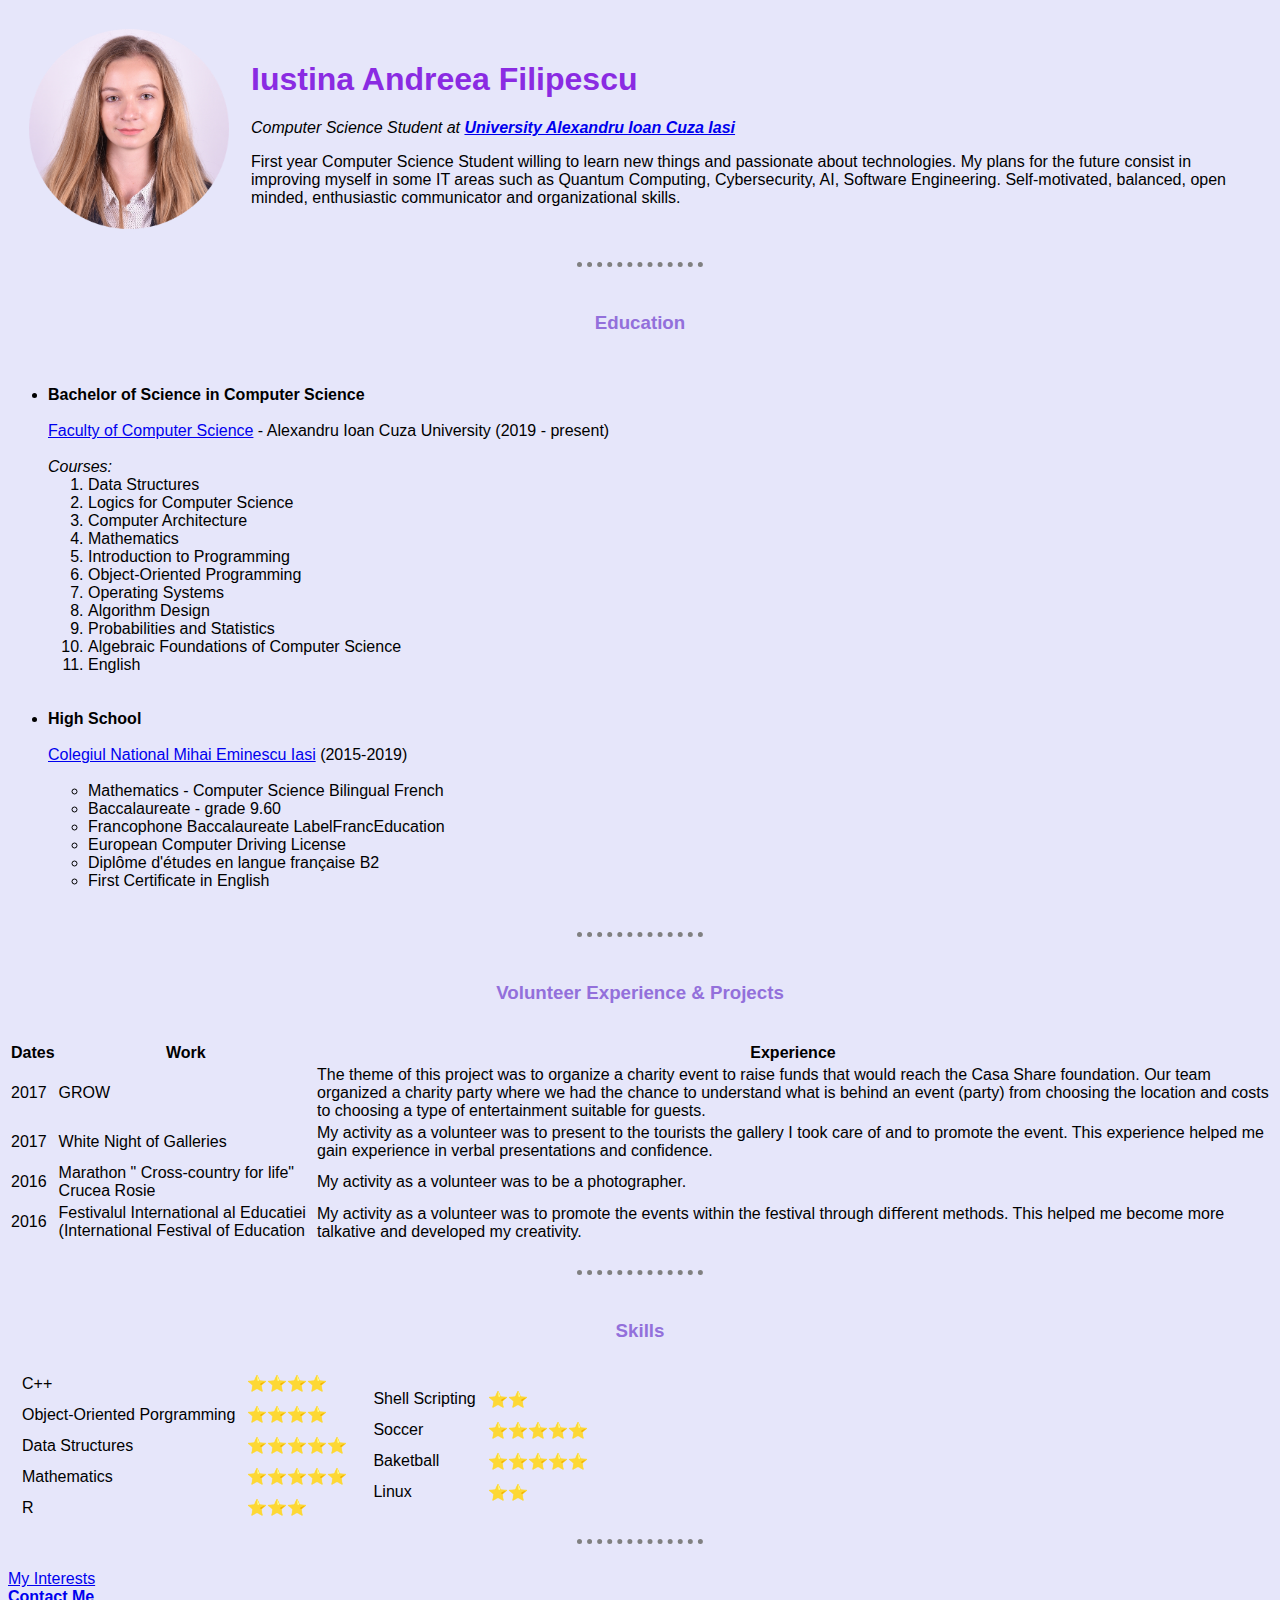
<file: index.html>
<!DOCTYPE html>
<html lang="en" dir="ltr">

<head>
  <meta charset="utf-8">
  <title>Iustina's Personal Site</title>
</head>
<link rel="stylesheet" href="css/styles.css">



<body>
  <table cellspacing="20">
    <tr>
      <td>
        <img src="iustina.png" height="200" alt="Iustina's Profile Picture">
      </td>

      <td>
        <h1>Iustina Andreea Filipescu</h1>
        <p><em>Computer Science Student at
            <strong> <a href="https://www.uaic.ro/"> University Alexandru Ioan Cuza Iasi </a></strong></em></p>
        <p>
          First year Computer Science Student willing to learn new things and passionate about technologies.
          My plans for the future consist in improving myself in some IT areas such as
          Quantum Computing, Cybersecurity, AI, Software Engineering.
          Self-motivated, balanced, open minded, enthusiastic communicator and organizational skills.
        </p>
      </td>

    </tr>
  </table>

  <hr noshade>
  <br>
  <h3>Education</h3>
  <br>
  <ul>

    <li><strong>Bachelor of Science in Computer Science</strong></li> <br>
    <a href="https://www.info.uaic.ro/"> Faculty of Computer Science</a> - Alexandru Ioan Cuza University (2019 - present) <br>
    <br> <em>Courses:</em>
    <ol>
      <li> Data Structures </li>
      <li> Logics for Computer Science </li>
      <li> Computer Architecture </li>
      <li> Mathematics </li>
      <li> Introduction to Programming </li>
      <li> Object-Oriented Programming </li>
      <li> Operating Systems </li>
      <li> Algorithm Design </li>
      <li> Probabilities and Statistics </li>
      <li> Algebraic Foundations of Computer Science </li>
      <li>English</li>
    </ol>
    <br><br>
    <li><strong>High School</strong></li> <br>
    <a href="http://cnmeiasi.ro/">Colegiul National Mihai Eminescu Iasi</a> (2015-2019)
    <ul>
      <br>
      <li>Mathematics - Computer Science Bilingual French</li>
      <li>Baccalaureate - grade 9.60</li>
      <li>Francophone Baccalaureate LabelFrancEducation</li>
      <li>European Computer Driving License</li>
      <li>Diplôme d'études en langue française B2</li>
      <li>First Certiﬁcate in English</li>

    </ul>
  </ul>
  <br>
<hr noshade>
<br>
<h3>Volunteer Experience & Projects</h3>
<br>
  <table >
    <thead>
      <tr>
      <th>Dates</th>
      <th>Work</th>
      <th>Experience</th>
    </tr>
    </thead>
    <tbody>
      <tr>
        <td>2017</td>
        <td>GROW</td>
        <td>The theme of this project was to organize a charity event to raise funds that would reach the Casa Share foundation. Our team organized a charity party where we had the chance to understand what is behind an event (party) from choosing the location and costs to choosing a type of entertainment suitable for guests.</td>
      </tr>
      <tr>
        <td>2017</td>
        <td>White Night of Galleries</td>
        <td>My activity as a volunteer was to present to the tourists the gallery I took care of and to promote the event. This experience helped me gain experience in verbal presentations and conﬁdence.</td>
      </tr>
      <tr>
        <td>2016</td>
        <td>Marathon " Cross-country for life" Crucea Rosie</td>
        <td>My activity as a volunteer was to be a photographer.</td>
      </tr>
      <tr>
        <td>2016</td>
        <td>Festivalul International al Educatiei (International Festival of Education</td>
        <td>My activity as a volunteer was to promote the events within the festival through diﬀerent methods. This helped me become more talkative and developed my creativity.</td>
      </tr>
    </tbody>
    <tfoot>

    </tfoot>

  </table>
  <br>
  <hr noshade>
  <br>
<h3>Skills</h3>

<table>
  <tbody>
    <tr>
      <td>
        <table cellspacing="10">
          <tbody>

            <tr>
              <td>C++</td>
              <td>⭐⭐⭐⭐</td>
            </tr>
            <tr>
              <td>Object-Oriented Porgramming</td>
              <td>⭐⭐⭐⭐</td>
            </tr>
            <tr>
              <td>Data Structures</td>
              <td>⭐⭐⭐⭐⭐</td>
            </tr>
            <tr>
              <td>Mathematics</td>
              <td>⭐⭐⭐⭐⭐</td>
            </tr>
            <tr>
              <td>R</td>
              <td>⭐⭐⭐</td>
            </tr>

          </tbody>
        </table>
      </td>
      <td>
        <table cellspacing="10">
          <tbody>
            <tr>
              <td>Shell Scripting</td>
              <td>⭐⭐</td>
            </tr>
            <tr>
              <td>Soccer</td>
              <td>⭐⭐⭐⭐⭐</td>
            </tr>
            <tr>
              <td>Baketball</td>
              <td>⭐⭐⭐⭐⭐</td>
            </tr>
            <tr>
              <td>Linux</td>
              <td>⭐⭐</td>
            </tr>
          </tbody>
        </table>
      </td>
    </tr>
  </tbody>
</table>



  <hr noshade>
  <br>
  <a href="MyInterests.html">My Interests</a> <br>
  <a href="Contact.html"><strong>Contact Me</strong></a>
</body>

</html>
</file>
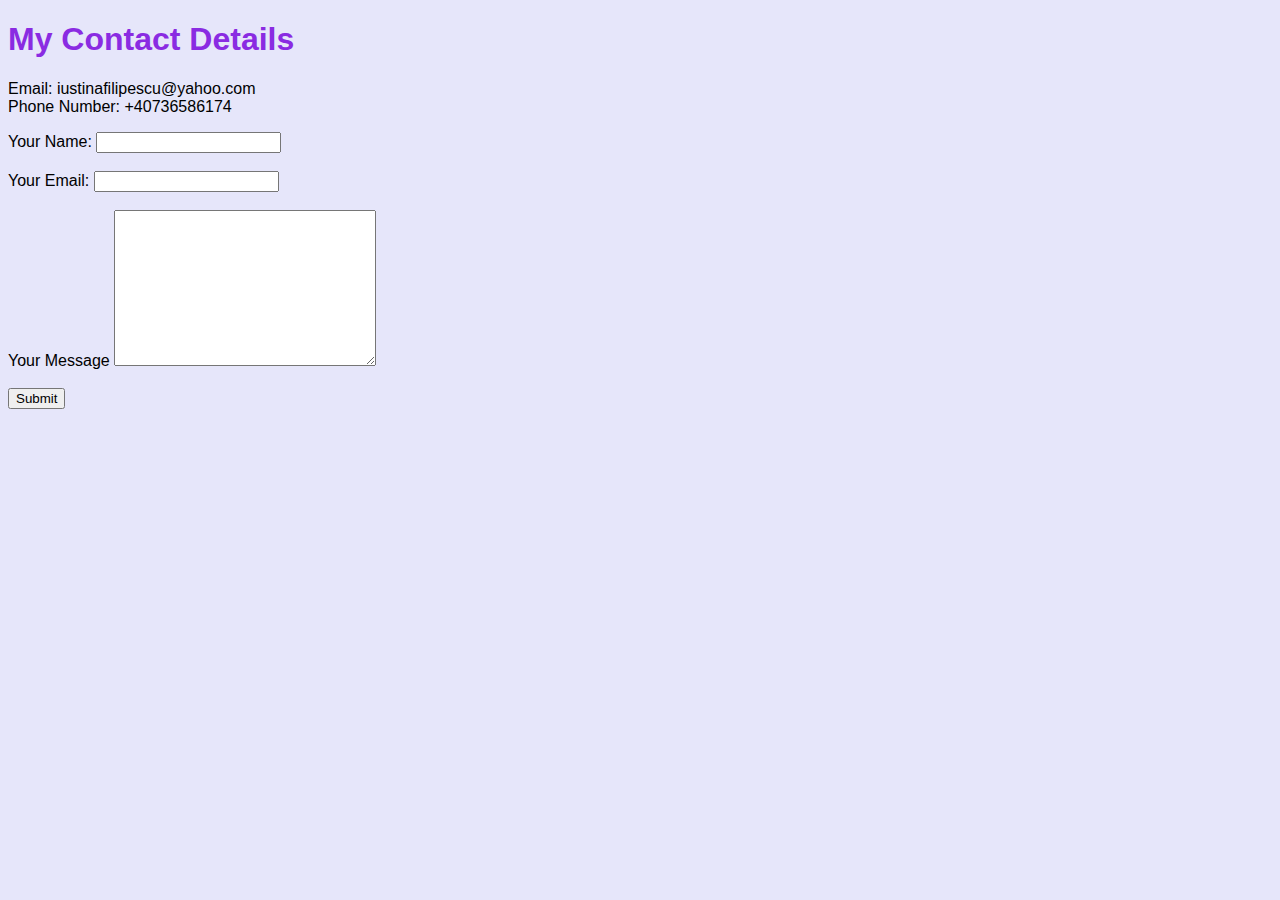
<file: Contact.html>
<!DOCTYPE html>
<html lang="en" dir="ltr">
  <head>
    <meta charset="utf-8">
    <title>Contact</title>
    <link rel="stylesheet" href="css/styles.css">

  </head>
  <body>
    <h1>My Contact Details</h1>
    <p>
      Email: iustinafilipescu@yahoo.com <br>
      Phone Number: +40736586174 <br>
    </p>
    <form  action="mailto:iustinafilipescu@yahoo.com" method="post" enctype="text/plain">
      <label>Your Name:</label>
      <input type="text" name="yourName" value="">
      <br> <br>
      <label>Your Email:</label>
      <input type="email" name="yourEmail" value="">
      <br> <br>
      <label>Your Message</label>
      <textarea name="yourMessage" rows="10" cols="30"></textarea>
      <br> <br>
      <input type="submit" name="" >

    </form>


  </body>
</html>
</file>
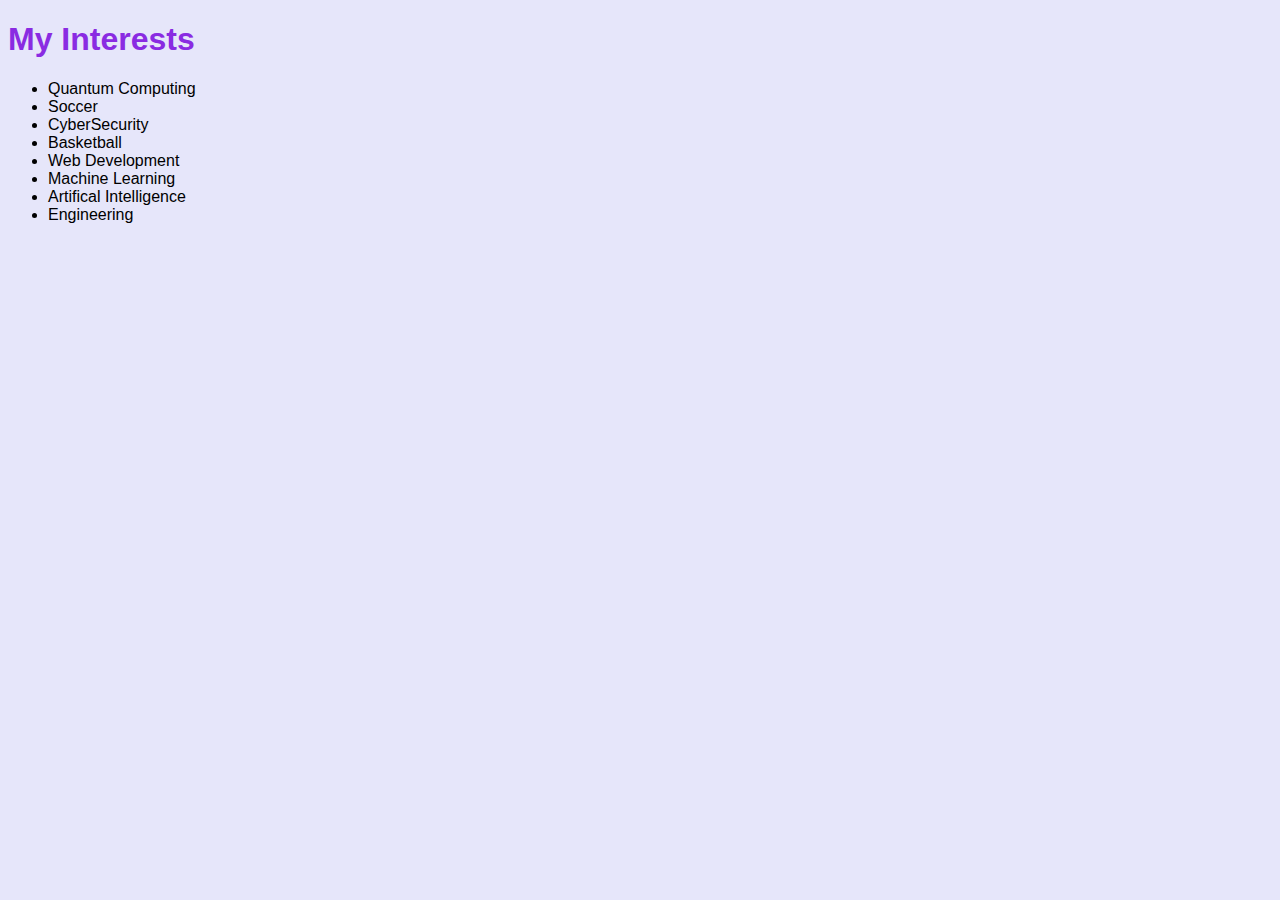
<file: MyInterests.html>
<!DOCTYPE html>
<html lang="en" dir="ltr">
  <head>
    <meta charset="utf-8">
    <title>My Interests</title>
    <link rel="stylesheet" href="css/styles.css">

  </head>
  <body>
    <h1>My Interests</h1>
    <ul>
      <li>Quantum Computing</li>
      <li>Soccer</li>
      <li>CyberSecurity</li>
      <li>Basketball</li>
      <li>Web Development</li>
      <li>Machine Learning</li>
      <li>Artifical Intelligence</li>
      <li>Engineering</li>

      </ul>
  </body>
</html>
</file>
<file: css/styles.css>
body{
  background-color: lavender;
  font-family:sans-serif;
}
h1{
  color: BlueViolet;
}
h3{
  color: MediumPurple;
  text-align: center;
}
hr{
  background-color: lavender;
  border-style: none;
  border-top-style: dotted;
  border-color: grey;
  border-width: 5px;
  width: 10%;

}

img:hover{
  border: 5px solid BlueViolet;

}
</file>
